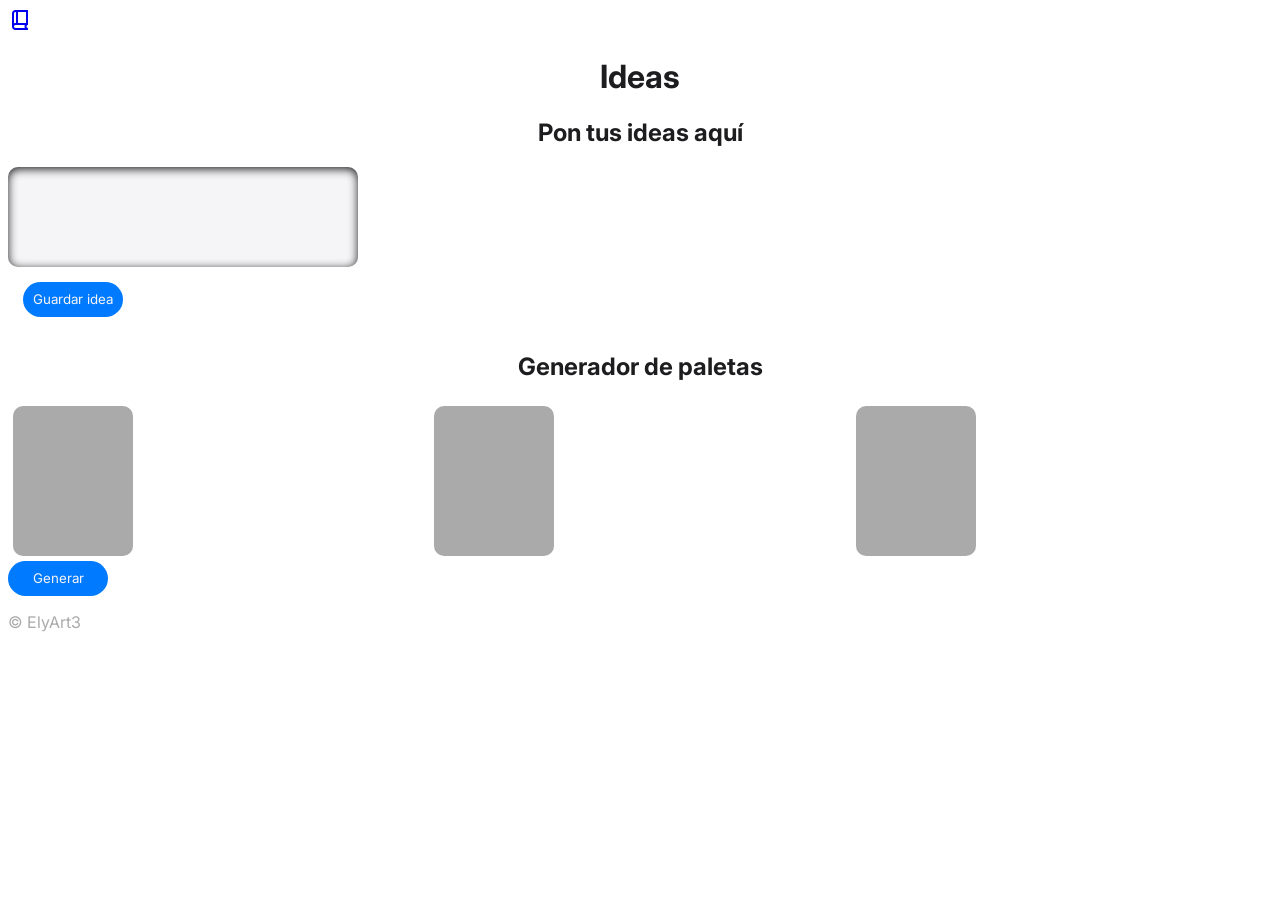
<file: index.html>
<!DOCTYPE html>
<html>

<head>
  <meta charset="UTF-8">
  <meta name="viewport" content="width=device-width, initial-scale=1">
  
  <link rel="preconnect" href="https://fonts.googleapis.com">
<link rel="preconnect" href="https://fonts.gstatic.com" crossorigin>
<link href="https://fonts.googleapis.com/css2?family=Edu+NSW+ACT+Cursive:wght@400..700&family=Inter:ital,opsz,wght@0,14..32,100..900;1,14..32,100..900&family=Kode+Mono:wght@400..700&family=MedievalSharp&family=Pixelify+Sans:wght@400..700&family=Quicksand:wght@300..700&family=Silkscreen:wght@400;700&family=UnifrakturCook:wght@700&display=swap" rel="stylesheet">

<link rel="stylesheet" href="https://fonts.googleapis.com/css2?family=Material+Symbols+Outlined:opsz,wght,FILL,GRAD@20..48,100..700,0..1,-50..200&icon_names=book_2" />
  
  <link rel="stylesheet" href="estilo.css">
  <title>Guarda tus ideas</title>
</head>

<body>
  <a id="secondpage" href="ideas.html"><span class='material-symbols-outlined'>
book_2</span></a>
  <h1 class="title">Ideas</h1>
  <h2 class="title">Pon tus ideas aquí</h2>
  <div class="listaideas">
    <textarea id="idea"></textarea>
  </div>
    <button type="button" id="btn-guardar">Guardar idea</button>
    <br>
    <h2 class="title">Generador de paletas</h2>
    <article class="paleta">
    <div class="color"></div>
    <div class="color"></div>
    <div class="color"></div>
    </article>
    <button type="button" id="generar">Generar</button>
    
    <script src="funcion.js"></script>
    <footer>
      <p id='copy'>&copy ElyArt3</p>
    </footer>
</body>

</html>
</file>
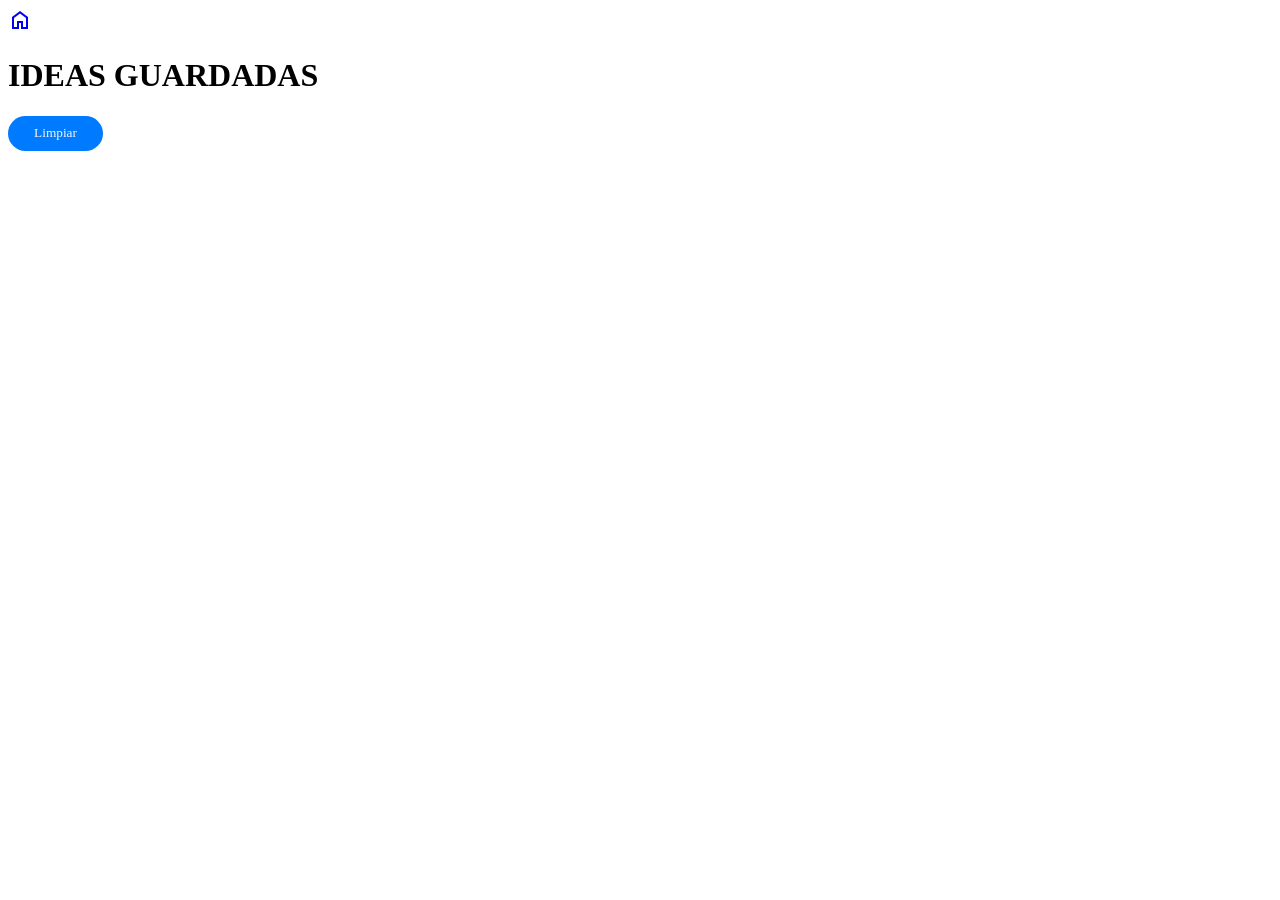
<file: ideas.html>
<!DOCTYPE html>
<html>

<head>
  <meta charset="UTF-8">
  <meta name="viewport" content="width=device-width, initial-scale=1">
  
  <link rel="stylesheet" href="https://fonts.googleapis.com/css2?family=Material+Symbols+Outlined:opsz,wght,FILL,GRAD@20..48,100..700,0..1,-50..200&icon_names=home" />
  
  <link rel="stylesheet" href="estilo.css">
  <title>Ideas Guardadas</title>
</head>

<body>
  <a id="firstpage" href='index.html'><span class="material-symbols-outlined">home</span></a>
  <h1>IDEAS GUARDADAS</h1>
  <section>
    <div class="saveid">
      <ul id="lista">
        
      </ul>
      <button id='deleteall' type='button'>Limpiar</button>
    </div>
  </section>
  
  <script src="lista.js"></script>
</body>

</html>
</file>
<file: estilo.css>
:root{
  --azul: #007AFF;
  --blanco: #F5F5F7;
  --gris-oscuro: #1D1D1F;
  --gris: #AAAAAA;
}
*{
  font-family: 'Inter', 'sans-serif';
}
.title{
  text-align: center;
  color: var(--gris-oscuro);
}
.listaideas{
  background: var(--blanco);
  box-shadow: 0 2px 10px inset var(--gris-oscuro);
  border-radius: 10px;
  width: 350px;
  height: 100px;
  justify-content: center;
}
#idea{
  outline: none;
  width: 350px;
  height: 90px;
  background: transparent;
  resize: none;
  border: none;
  text-align: center;
}
#btn-guardar{
  border: none;
  border-radius: 20px;
  color: var(--blanco);
  outline: none;
  background-color: var(--azul);
  margin: 15px;
  width: 100px;
  height: 35px;
}
.paleta{
  perspective: 400px;
 display: grid;
 grid-template-columns: repeat(3, 1fr);
 justify-content: center;
}
.color{
  border-radius: 10px;
  background: var(--gris);
  width: 120px;
  height: 150px;
  margin: 5px;
}
.color:hover{
  transform:  rotateY(360deg);
  transform-origin: center center;
  transition:  all 1.5s ease;
}
#generar{
  width: 100px;
  height: 35px;
  border: none;
  border-radius: 20px;
  background: var(--azul);
  color: var(--blanco);
}
#btn-guardar:hover{
  background: var(--gris);
  transition: all 0.5s ease;
}
#generar:hover{
  background: var(--gris);
  transition: all 0.5s ease;
}
#deleteall{
  border: none;
  outline: none;
  width: 95px;
  height: 35px;
  border-radius: 20px;
  color: var(--blanco);
  background: var(--azul);
}
#deleteall:hover{
  background: var(--gris);
  transition: all 0.3s ease;
}
#copy{
  color: var(--gris);
}
</file>
